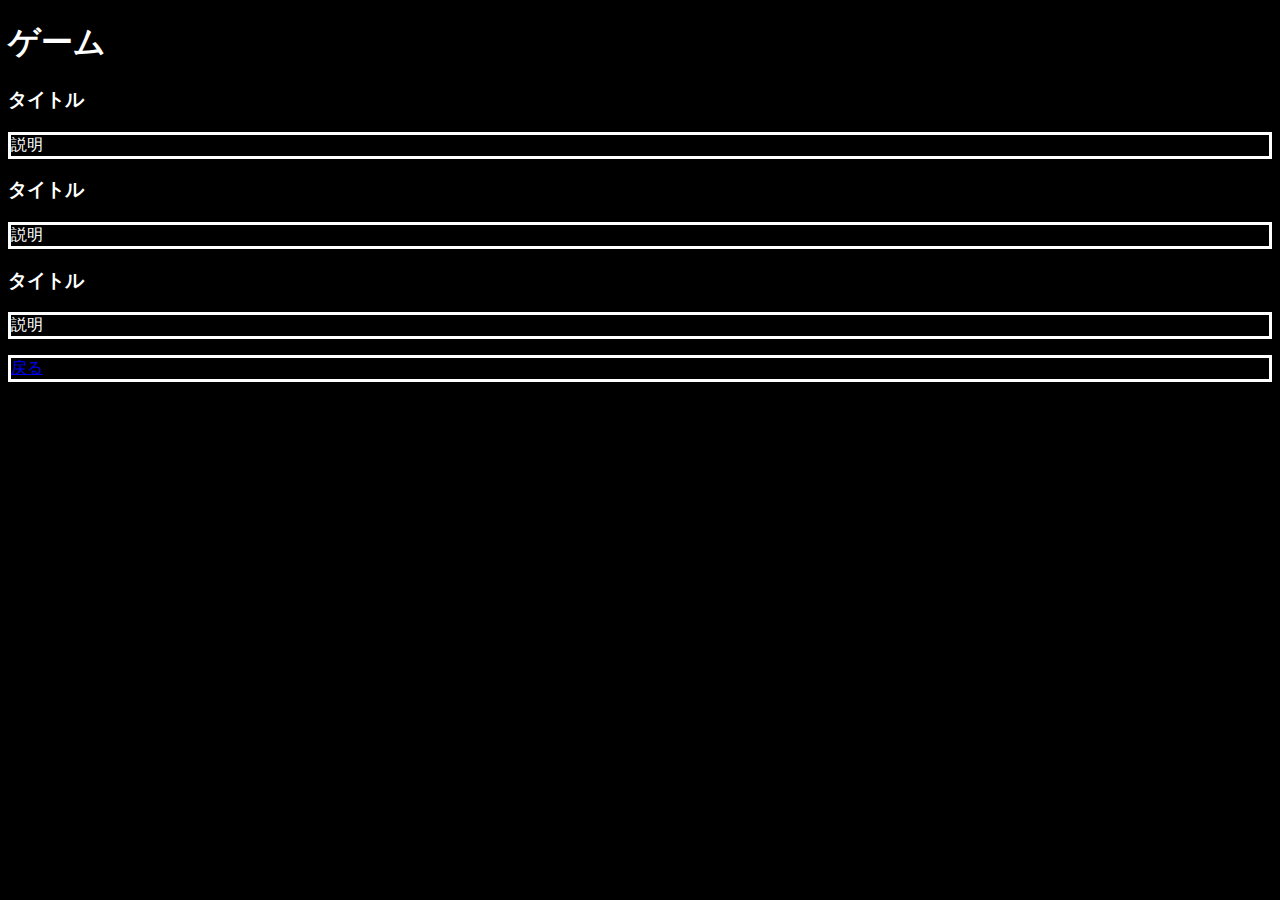
<file: page2.html>
<!DOCTYPE html>
<html lang="ja">
<head>
    <meta charset="UTF-8">
    <title>チームで作るwebサイト</title>
    <link rel="stylesheet" href="css/page2.css">
</head>
<body>
    <h1>ゲーム</h1>
    <h3>タイトル</h3>
    <p>説明</p>
    <h3>タイトル</h3>
    <p>説明</p>
    <h3>タイトル</h3>
    <p>説明</p>
    <p><a href="index.html">戻る</a></p>
</body>
</html>
</file>
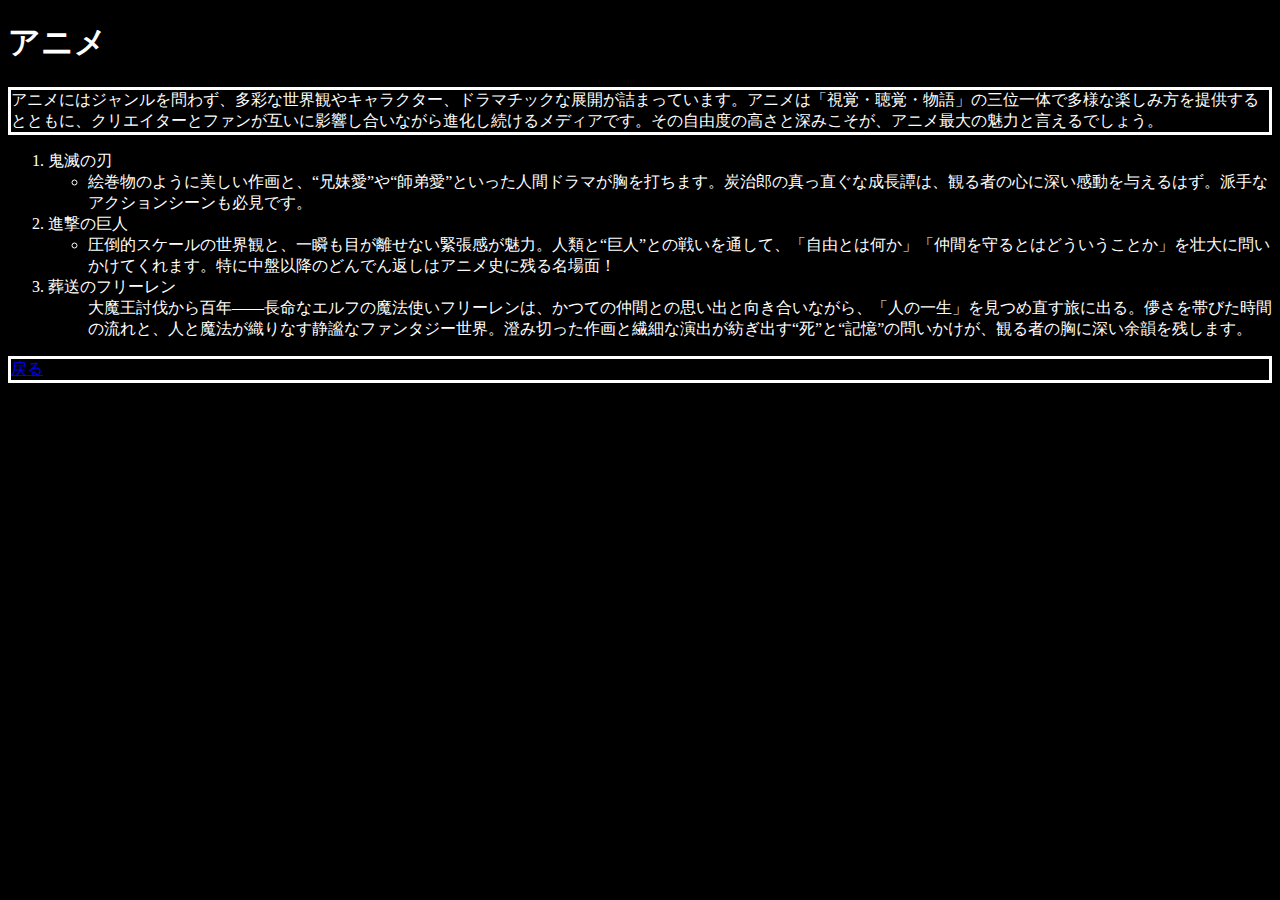
<file: page3.html>
<!DOCTYPE html>
<html lang="ja">
<head>
    <meta charset="UTF-8">
    <title>チームで作るwebサイト</title>
    <link rel="stylesheet" href="css/page.css">
</head>
<body>
    <h1>アニメ</h1>
    <p>アニメにはジャンルを問わず、多彩な世界観やキャラクター、ドラマチックな展開が詰まっています。アニメは「視覚・聴覚・物語」の三位一体で多様な楽しみ方を提供するとともに、クリエイターとファンが互いに影響し合いながら進化し続けるメディアです。その自由度の高さと深みこそが、アニメ最大の魅力と言えるでしょう。</p>
    <ol>
        <li>鬼滅の刃
            <ul>
                <li>絵巻物のように美しい作画と、“兄妹愛”や“師弟愛”といった人間ドラマが胸を打ちます。炭治郎の真っ直ぐな成長譚は、観る者の心に深い感動を与えるはず。派手なアクションシーンも必見です。</li>
            </ul>
        </li>
        <li>
            進撃の巨人 
            <ul>
                <li>圧倒的スケールの世界観と、一瞬も目が離せない緊張感が魅力。人類と“巨人”との戦いを通して、「自由とは何か」「仲間を守るとはどういうことか」を壮大に問いかけてくれます。特に中盤以降のどんでん返しはアニメ史に残る名場面！</li>
            </ul>
        </li>
        <li>葬送のフリーレン
            <ul>
                大魔王討伐から百年――長命なエルフの魔法使いフリーレンは、かつての仲間との思い出と向き合いながら、「人の一生」を見つめ直す旅に出る。儚さを帯びた時間の流れと、人と魔法が織りなす静謐なファンタジー世界。澄み切った作画と繊細な演出が紡ぎ出す“死”と“記憶”の問いかけが、観る者の胸に深い余韻を残します。
            </ul>
        </li>
    </ol>
    <p><a href="index.html">戻る</a></p>
      
</body>
</html>
</file>
<file: css/page2.css>
body{
    background-color: black;
    color: white;
}
p{
    border: solid white;
}
</file>
<file: css/page.css>
body{
    background-color: black;
    color: white;
}
p{
    border: solid white;
}
</file>
